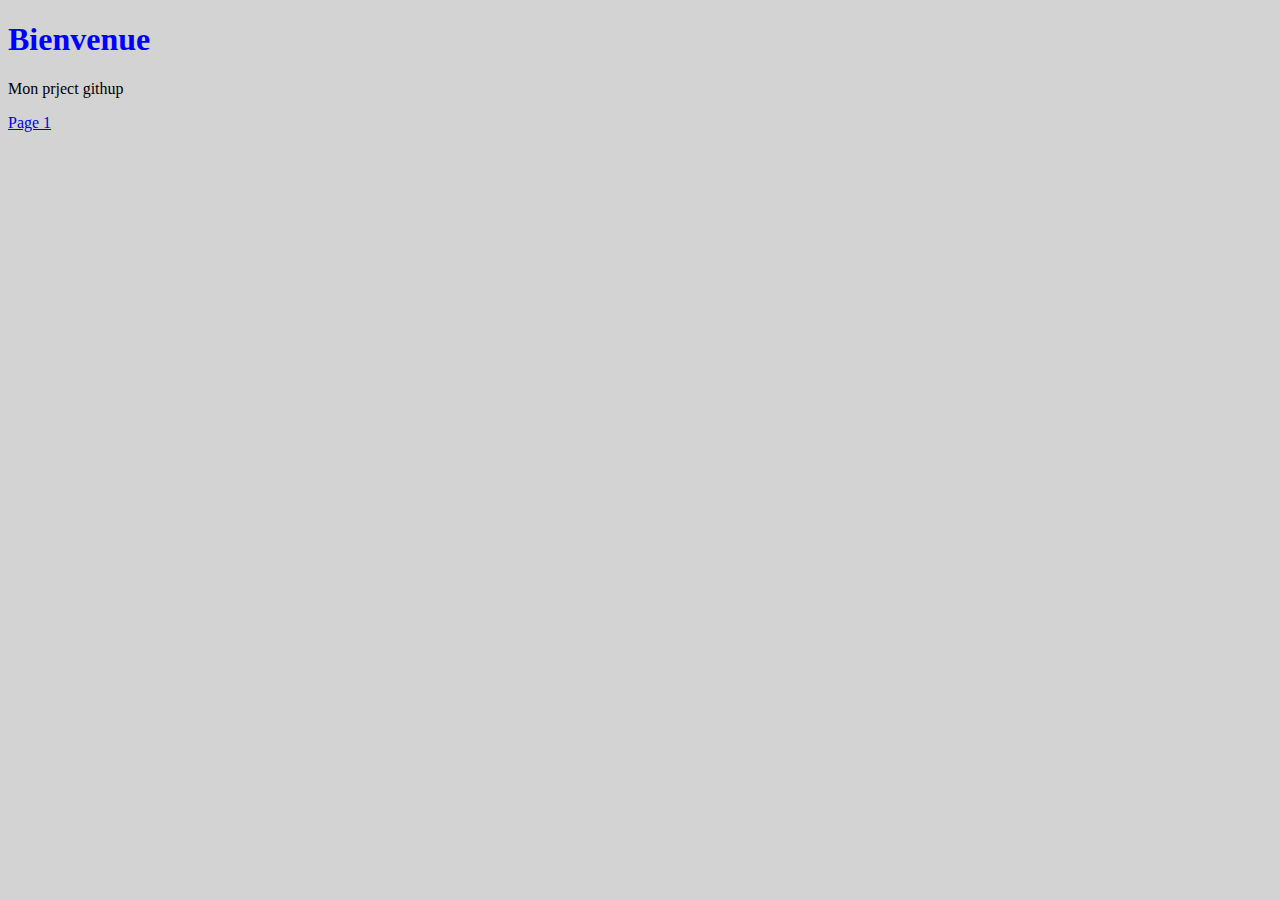
<file: index.html>
<!DOCTYPE html>
<html lang="en">
<head>
    <meta charset="UTF-8">
    <meta http-equiv="X-UA-Compatible" content="IE=edge">
    <meta name="viewport" content="width=, initial-scale=1.0">
    <title>Document</title>
    <link rel="stylesheet" href="css/style.css">
</head>
<body>
    <h1>Bienvenue</h1>
    <p>Mon prject githup</p>

    <a href="page.html">Page 1</a>
</body>
</html>
</file>
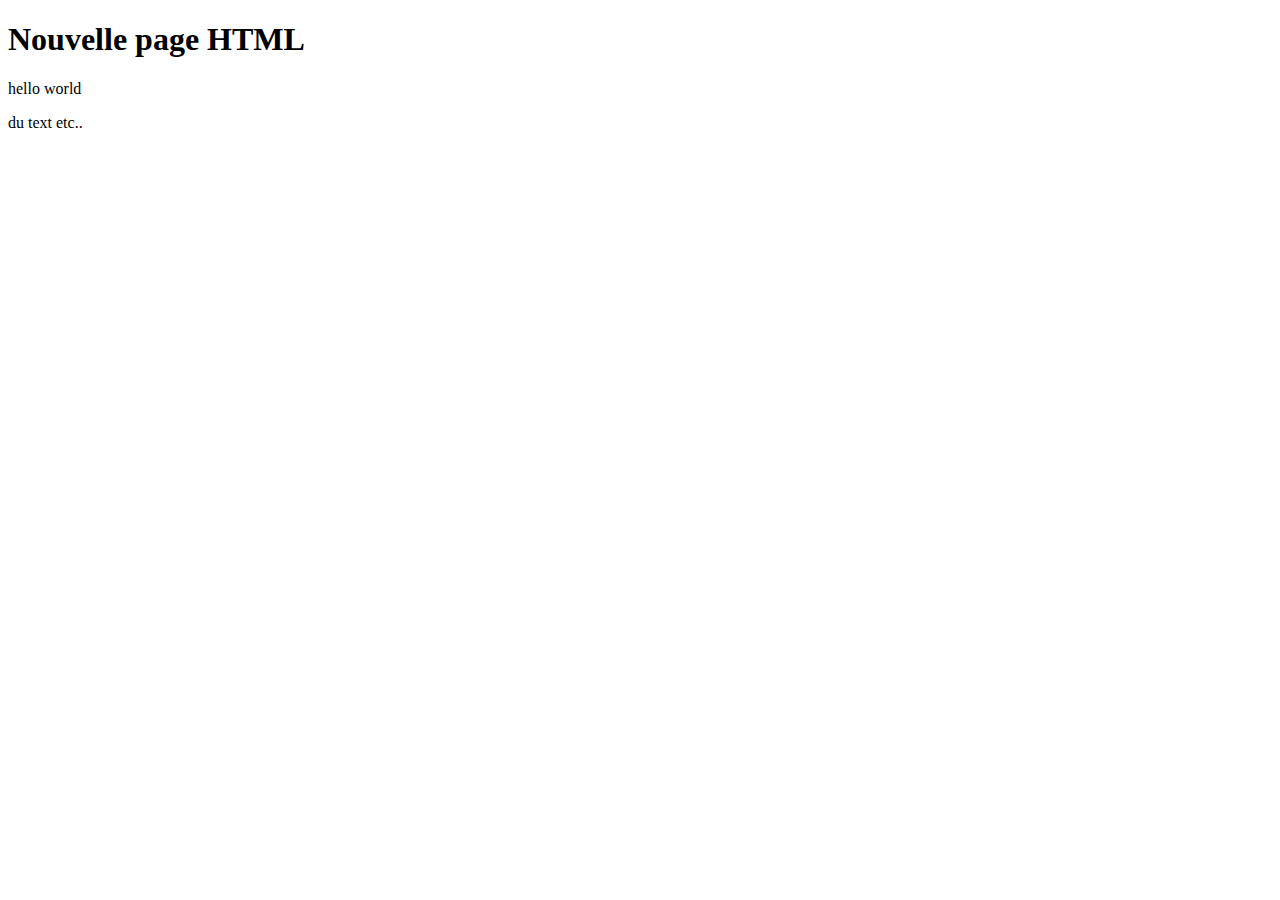
<file: page.html>
<!DOCTYPE html>
<html lang="en">
<head>
    <meta charset="UTF-8">
    <meta http-equiv="X-UA-Compatible" content="IE=edge">
    <meta name="viewport" content="width=device-width, initial-scale=1.0">
    <title>Document</title>
</head>
<body>
    <h1>Nouvelle page HTML</h1>
    <p>hello world</p>

    du text
    etc..
</body>
</html>
</file>
<file: css/style.css>
body{
    background-color: lightgray;
}

h1{
    color: blue;
}
</file>
